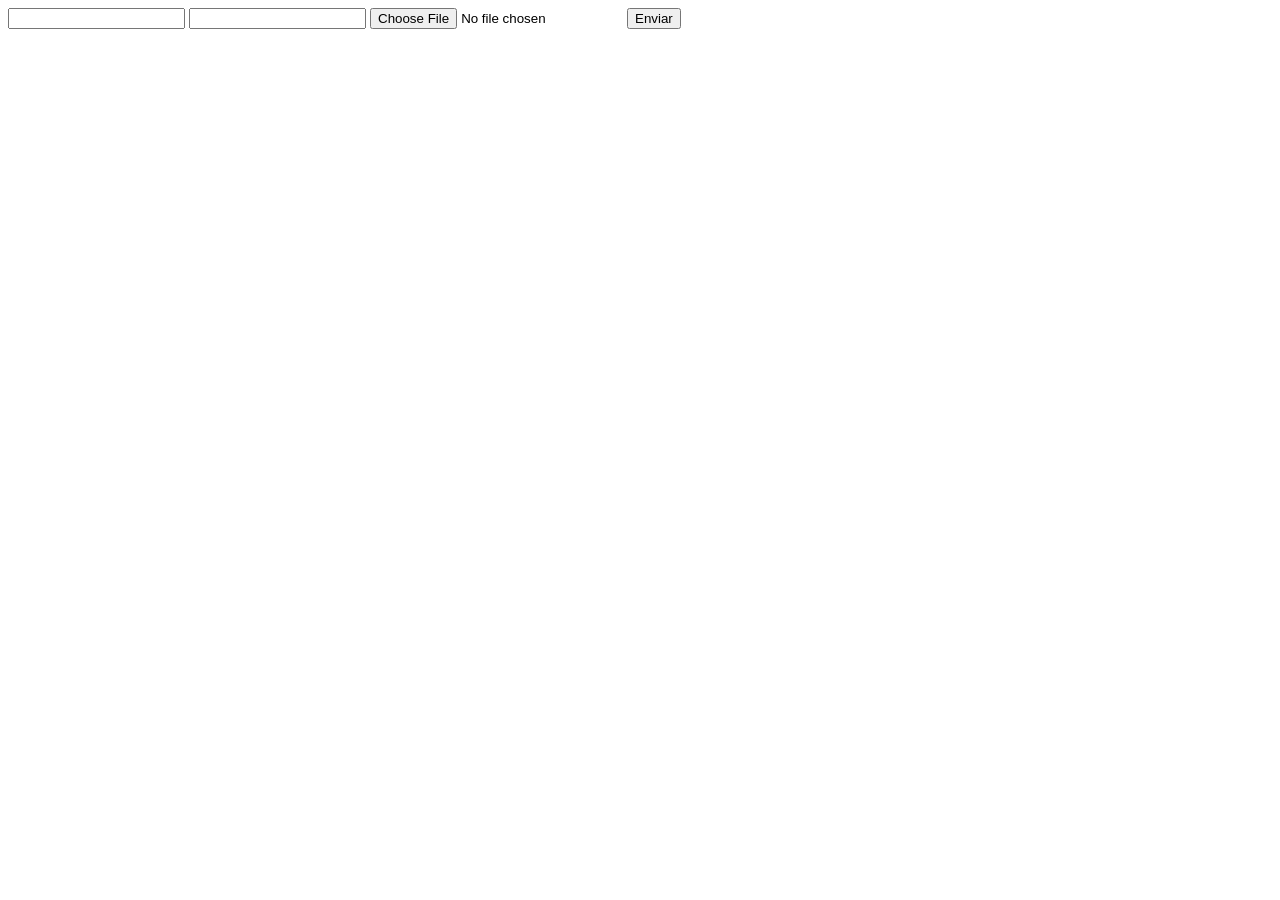
<file: Website/DOCUMENTOS_DE_APOIO/exemplo_de_upload_de_arquivo/public/index.html>
<!DOCTYPE html>
<html lang="en">

<head>
  <meta charset="UTF-8">
  <meta http-equiv="X-UA-Compatible" content="IE=edge">
  <meta name="viewport" content="width=device-width, initial-scale=1.0">
  <title>Upload</title>
</head>

<body>

  <div>
    <input name="nome" id="nome" type="text" />
    <input name="email" id="email" type="url" />
    <input name="foto" id="foto" type="file" />
    <button onclick="enviar()">Enviar</button>
  </div>

  <div id="container"></div>
</body>

</html>

<script>
  function enviar() {
    const formData = new FormData();
    formData.append('foto', foto.files[0])
    formData.append('nome', nome.value)
    formData.append('email', email.value)

    fetch("/usuarios/cadastro", {
      method: "POST",
      body: formData
    })
      .then(res => {
        window.location = "./perfil.html"
      })
      .catch(err => {
        console.log(err);
      })
  }
</script>
</file>
